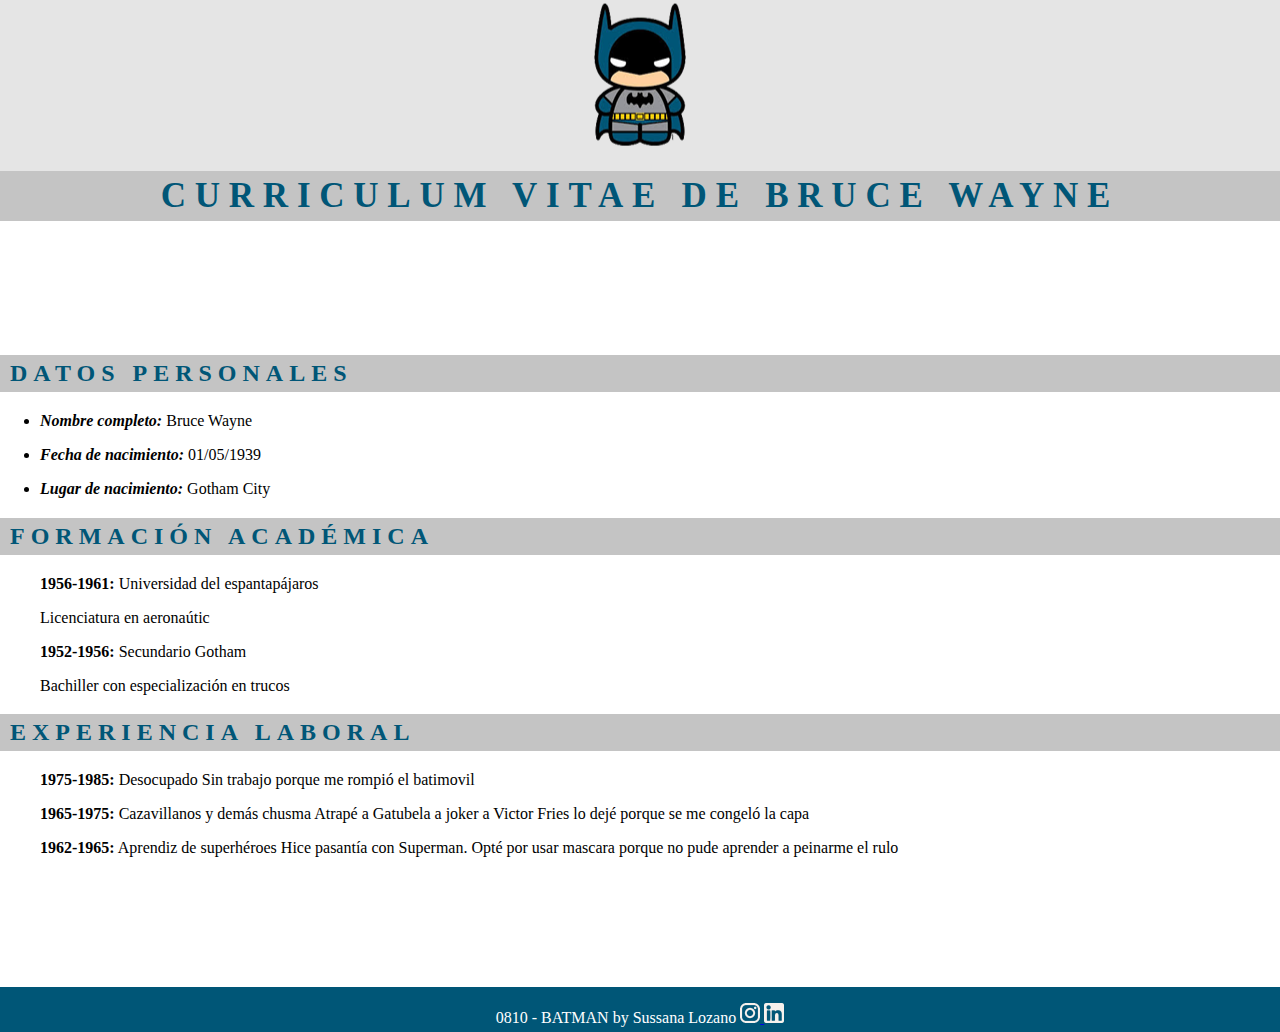
<file: CV - BRUCE/index.html>
<!DOCTYPE html>
<html lang="en">

<head>
    <meta charset="utf-8" />
    <meta name="viewport" content="width=device-width, initial-scale=1.0" />
    <title>CV BRUCE WAYNE</title>
    <link href="css/styles.css" rel="stylesheet">
</head>

<body>
    <header>
        <img src="img/logo batman.png" rel="logo batman">
        <h1>CURRICULUM VITAE DE BRUCE WAYNE</h1>
    </header>
    <br>
    <br>
    <br>
    <br>
    <br>
    <section>
        <h2 class="datos"> DATOS PERSONALES</h2>
        <ul>
            <li>
                <p><span class="datos-personales">Nombre completo:</span> Bruce Wayne</p>
            </li>
            <li>
                <p><span class="datos-personales">Fecha de nacimiento:</span> 01/05/1939</p>
            </li>
            <li>
                <p><span class="datos-personales">Lugar de nacimiento:</span> Gotham City</p>
            </li>
        </ul>
    </section>
    <section>
        <h2 class="datos">FORMACIÓN ACADÉMICA</h2>
        <ul type="none">
            <li>
                <p><span class="formAcad">1956-1961:</span> Universidad del espantapájaros</p>
                <p><span class="formSpace">Licenciatura en aeronaútic</span></p>
            </li>
            <li>
                <p><span class="formAcad">1952-1956:</span> Secundario Gotham</p>
                <p> Bachiller con especialización en trucos</p>
            </li>
        </ul>
    </section>
    <section>
        <h2 class="datos">EXPERIENCIA LABORAL</h2>
        <ul type="none">
            <li>
                <p><span class="formAcad">1975-1985:</span> </td> Desocupado Sin trabajo porque me rompió el batimovil</p>
            </li>
            <li>
                <p><span class="formAcad">1965-1975:</span> Cazavillanos y demás chusma Atrapé a Gatubela a joker a Victor Fries lo dejé porque se me congeló la capa</p>
            </li>
            <li>
                <p><span class="formAcad">1962-1965:</span> Aprendiz de superhéroes Hice pasantía con Superman. Opté por usar mascara porque no pude aprender a peinarme el rulo</p>
            </li>
        </ul>
    </section>
    <footer>
        <p><span>0810 - BATMAN by Sussana Lozano</span>
            <a href="https://www.instagram.com/"><img class="logos" src="img/ico_instagram.png" alt="Instagram"> </a>
            <a href="https://www.linkedin.com/"><img class="logos" src="img/ico_linkedin.png" alt="LinkedIn"> </a>
        </p>
    </footer>
</body>

</html>
</file>
<file: CV - BRUCE/css/styles.css>
/* Remove body margins */
            
            body {
                margin: 0;
            }
            
            header {
                background-color: #e5e5e5;
            }
            
            header img {
                margin: auto;
                display: block;
            }
            
            h1 {
                background-color: #C4C4C4;
                color: #005677;
                font-family: 'Times New Roman', Times, serif;
                font-size: 35px;
                font-style: Bold;
                letter-spacing: 0.25em;
                text-align: center;
                padding: 5px 10px;
            }
            
            .datos {
                background-color: #C4C4C4;
                color: #005677;
                font-family: 'Times New Roman', Times, serif;
                font-style: bold;
                font-size: 20px Line height: 17px Line height: 85% Align: Left Vertical align: Top;
                letter-spacing: 0.25em;
                padding: 5px 10px 5px;
            }
            
            .datos-personales {
                font-family: 'Times New Roman', Times, serif;
                font-weight: bold;
                font-style: italic;
            }
            
            .formAcad {
                font-family: 'Times New Roman', Times, serif;
                font-weight: bold;
            }
            
            footer {
                background-color: #005677;
                text-align: center;
                color: #ffffff;
                padding-bottom: 8px;
                position: absolute;
                width: 100%;
                height: 37px;
                left: 0px;
                top: 987px;
            }
</file>
